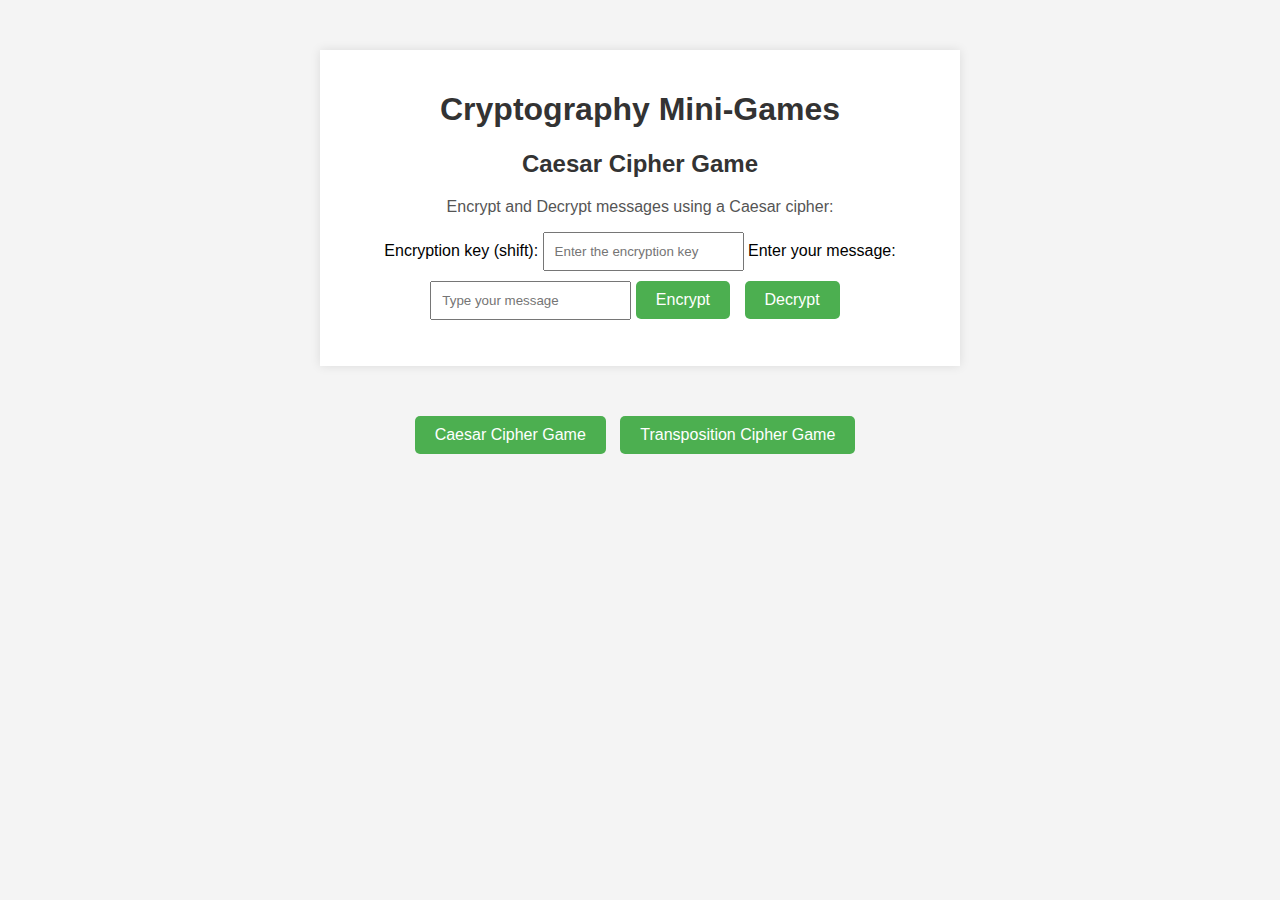
<file: mini_games.html>
<!DOCTYPE html>
<html lang="en">
<head>
    <meta charset="UTF-8">
    <meta name="viewport" content="width=device-width, initial-scale=1.0">
    <title>Cryptography Mini-Games</title>
    <style>
        body {
            font-family: 'Arial', sans-serif;
            margin: 0;
            padding: 0;
            background-color: #f4f4f4;
        }

        .game-container {
            max-width: 600px;
            margin: 50px auto;
            background-color: #fff;
            padding: 20px;
            box-shadow: 0 0 10px rgba(0, 0, 0, 0.1);
            text-align: center;
        }

        h1, h2 {
            color: #333;
        }

        p {
            color: #555;
        }

        input {
            padding: 10px;
            margin-bottom: 10px;
        }

        button {
            background-color: #4CAF50;
            color: #fff;
            border: none;
            padding: 10px 20px;
            text-align: center;
            text-decoration: none;
            display: inline-block;
            font-size: 16px;
            cursor: pointer;
            border-radius: 5px;
            margin-right: 10px;
        }

        button:hover {
            background-color: #45a049;
        }
    </style>
</head>
<body>
    <!-- Cryptography Games -->
    <div class="game-container" id="cryptographyGames">
        <h1>Cryptography Mini-Games</h1>

        <!-- Caesar Cipher Game -->
        <div id="caesarCipherGame">
            <h2>Caesar Cipher Game</h2>
            <p>Encrypt and Decrypt messages using a Caesar cipher:</p>

            <label for="encryptionKey">Encryption key (shift):</label>
            <input type="number" id="encryptionKey" placeholder="Enter the encryption key">

            <label for="originalMessage">Enter your message:</label>
            <input type="text" id="originalMessage" placeholder="Type your message">

            <button onclick="encryptMessage()">Encrypt</button>
            <button onclick="decryptMessage()">Decrypt</button>

            <p id="encryptedResult"></p>
            <p id="decryptedResult"></p>
        </div>

        <!-- Transposition Cipher Game -->
        <div id="transpositionCipherGame" style="display:none;">
            <h2>Transposition Cipher Game</h2>
            <p>Rearrange the letters to reveal the original message:</p>

            <p id="encryptedMessage">UOSIRUC TCA LORDEXEP HTE GRNEDA</p>

            <label for="userGuess">Your Guess:</label>
            <input type="text" id="userGuess" placeholder="Enter your rearranged guess">

            <button onclick="checkTranspositionCipher()">Check Answer</button>

            <p id="transpositionCipherResult"></p>
        </div>
    </div>

    <script>
        function showCaesarCipherGame() {
            document.getElementById('caesarCipherGame').style.display = 'block';
            document.getElementById('transpositionCipherGame').style.display = 'none';
        }

        function showTranspositionCipherGame() {
            document.getElementById('caesarCipherGame').style.display = 'none';
            document.getElementById('transpositionCipherGame').style.display = 'block';
        }

        // Caesar Cipher Game Functions
        function encryptMessage() {
            const encryptionKey = parseInt(document.getElementById('encryptionKey').value);
            const originalMessage = document.getElementById('originalMessage').value.toUpperCase();
            const encryptedResult = caesarCipher(originalMessage, encryptionKey);
            document.getElementById('encryptedResult').innerText = `Encrypted Message: ${encryptedResult}`;
        }

        function decryptMessage() {
            const encryptionKey = parseInt(document.getElementById('encryptionKey').value);
            const originalMessage = document.getElementById('originalMessage').value.toUpperCase();
            // To decrypt, use the inverse of the key (negative shift)
            const decryptionKey = -encryptionKey;
            const decryptedResult = caesarCipher(originalMessage, decryptionKey);
            document.getElementById('decryptedResult').innerText = `Decrypted Message: ${decryptedResult}`;
        }

        function caesarCipher(message, key) {
            return message.replace(/[A-Z]/g, function(char) {
                const charCode = char.charCodeAt(0);
                const baseCharCode = 'A'.charCodeAt(0);
                const encryptedCharCode = (charCode - baseCharCode + key + 26) % 26 + baseCharCode;
                return String.fromCharCode(encryptedCharCode);
            });
        }

        // Transposition Cipher Game Functions
        function checkTranspositionCipher() {
            const encryptedMessage = document.getElementById('encryptedMessage').innerText;
            const userGuess = document.getElementById('userGuess').value.toUpperCase();

            if (userGuess === "CURIOUS CAT EXPLORED THE GARDEN") {
                document.getElementById('transpositionCipherResult').innerText = "Congratulations! You rearranged the message correctly!";
            } else {
                document.getElementById('transpositionCipherResult').innerText = "Sorry, the arrangement is incorrect. Try again!";
            }
        }
    </script>

    <!-- Navigation Buttons -->
    <div style="text-align: center; margin-top: 20px;">
        <button onclick="showCaesarCipherGame()">Caesar Cipher Game</button>
        <button onclick="showTranspositionCipherGame()">Transposition Cipher Game</button>
    </div>
</body>
</html>
</file>
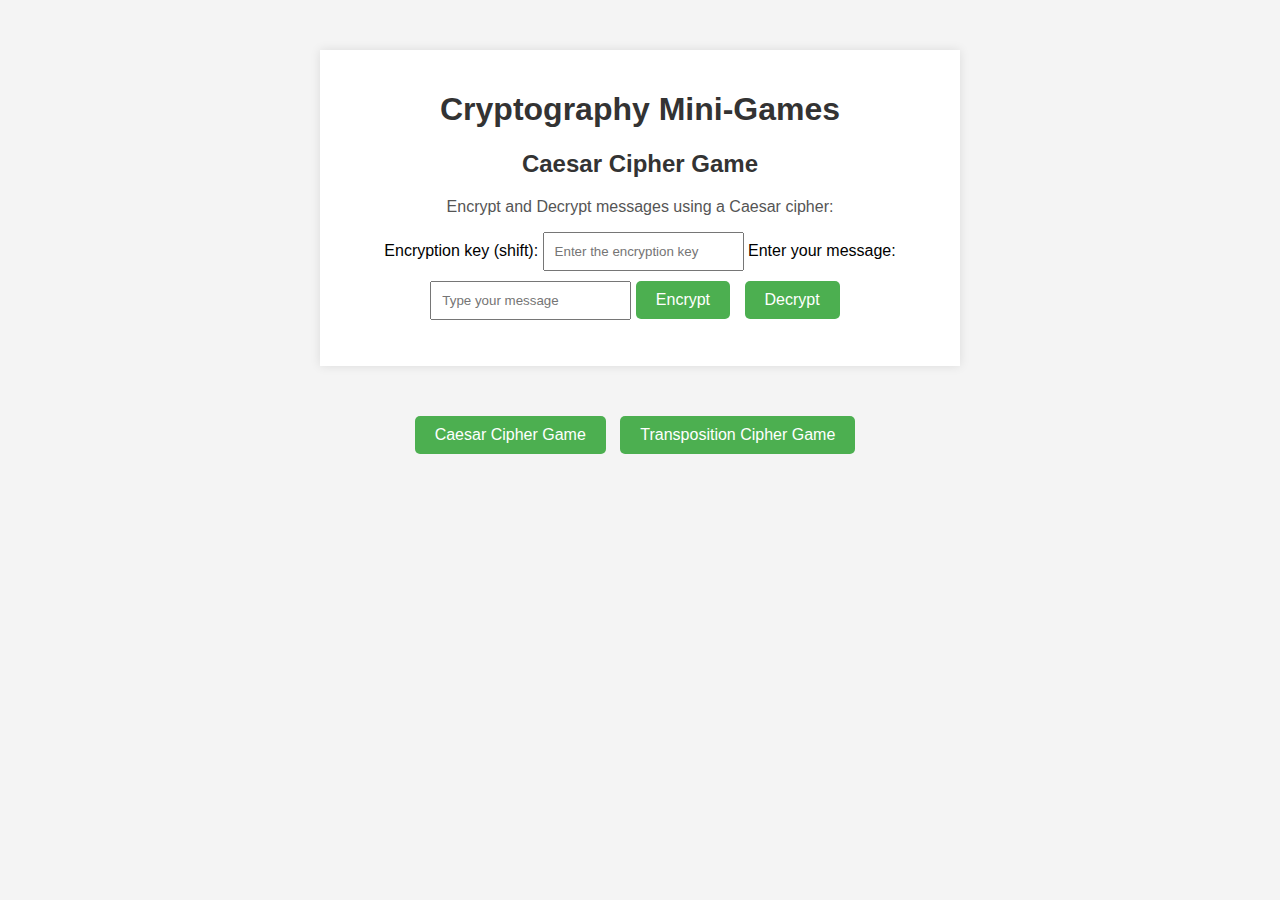
<file: Mini_games.html>
<!DOCTYPE html>
<html lang="en">
<head>
    <meta charset="UTF-8">
    <meta name="viewport" content="width=device-width, initial-scale=1.0">
    <title>Cryptography Mini-Games</title>
    <style>
        body {
            font-family: 'Arial', sans-serif;
            margin: 0;
            padding: 0;
            background-color: #f4f4f4;
        }

        .game-container {
            max-width: 600px;
            margin: 50px auto;
            background-color: #fff;
            padding: 20px;
            box-shadow: 0 0 10px rgba(0, 0, 0, 0.1);
            text-align: center;
        }

        h1, h2 {
            color: #333;
        }

        p {
            color: #555;
        }

        input {
            padding: 10px;
            margin-bottom: 10px;
        }

        button {
            background-color: #4CAF50;
            color: #fff;
            border: none;
            padding: 10px 20px;
            text-align: center;
            text-decoration: none;
            display: inline-block;
            font-size: 16px;
            cursor: pointer;
            border-radius: 5px;
            margin-right: 10px;
        }

        button:hover {
            background-color: #45a049;
        }
    </style>
</head>
<body>
    <!-- Cryptography Games -->
    <div class="game-container" id="cryptographyGames">
        <h1>Cryptography Mini-Games</h1>

        <!-- Caesar Cipher Game -->
        <div id="caesarCipherGame">
            <h2>Caesar Cipher Game</h2>
            <p>Encrypt and Decrypt messages using a Caesar cipher:</p>

            <label for="encryptionKey">Encryption key (shift):</label>
            <input type="number" id="encryptionKey" placeholder="Enter the encryption key">

            <label for="originalMessage">Enter your message:</label>
            <input type="text" id="originalMessage" placeholder="Type your message">

            <button onclick="encryptMessage()">Encrypt</button>
            <button onclick="decryptMessage()">Decrypt</button>

            <p id="encryptedResult"></p>
            <p id="decryptedResult"></p>
        </div>

        <!-- Transposition Cipher Game -->
        <div id="transpositionCipherGame" style="display:none;">
            <h2>Transposition Cipher Game</h2>
            <p>Rearrange the letters to reveal the original message:</p>

            <p id="encryptedMessage"></p>

            <label for="userGuess">Your Guess:</label>
            <input type="text" id="userGuess" placeholder="Enter your rearranged guess">

            <button onclick="checkTranspositionCipher()">Check Answer</button>

            <p id="transpositionCipherResult"></p>
        </div>
    </div>

    <script>
        function showCaesarCipherGame() {
            document.getElementById('caesarCipherGame').style.display = 'block';
            document.getElementById('transpositionCipherGame').style.display = 'none';
        }

        function showTranspositionCipherGame() {
            document.getElementById('caesarCipherGame').style.display = 'none';
            document.getElementById('transpositionCipherGame').style.display = 'block';
            generateRandomJumbledSentence();
        }

        // Caesar Cipher Game Functions
        function encryptMessage() {
            const encryptionKey = parseInt(document.getElementById('encryptionKey').value);
            const originalMessage = document.getElementById('originalMessage').value.toUpperCase();
            const encryptedResult = caesarCipher(originalMessage, encryptionKey);
            document.getElementById('encryptedResult').innerText = `Encrypted Message: ${encryptedResult}`;
        }

        function decryptMessage() {
            const encryptionKey = parseInt(document.getElementById('encryptionKey').value);
            const originalMessage = document.getElementById('originalMessage').value.toUpperCase();
            // To decrypt, use the inverse of the key (negative shift)
            const decryptionKey = -encryptionKey;
            const decryptedResult = caesarCipher(originalMessage, decryptionKey);
            document.getElementById('decryptedResult').innerText = `Decrypted Message: ${decryptedResult}`;
        }

        function caesarCipher(message, key) {
            return message.replace(/[A-Z]/g, function(char) {
                const charCode = char.charCodeAt(0);
                const baseCharCode = 'A'.charCodeAt(0);
                const encryptedCharCode = (charCode - baseCharCode + key + 26) % 26 + baseCharCode;
                return String.fromCharCode(encryptedCharCode);
            });
        }

        // Transposition Cipher Game Functions
        function generateRandomJumbledSentence() {
            const sentences = [
                "THE QUICK BROWN FOX JUMPS OVER THE LAZY DOG",
                "A JOURNEY OF A THOUSAND MILES BEGINS WITH A SINGLE STEP",
                "WHERE THERE IS LOVE THERE IS LIFE",
                "TO BE OR NOT TO BE THAT IS THE QUESTION",
                "ALL THAT GLITTERS IS NOT GOLD"
            ];

            // Select a random sentence
            const randomSentence = sentences[Math.floor(Math.random() * sentences.length)];

            // Jumble the sentence
            const jumbledSentence = jumbleSentence(randomSentence);

            // Display the jumbled sentence
            document.getElementById('encryptedMessage').innerText = jumbledSentence;
        }

        function jumbleSentence(sentence) {
            // Jumble the sentence by reversing each word
            return sentence
                .split(' ')
                .map(word => reverseWord(word))
                .join(' ');
        }

        function reverseWord(word) {
            // Reverse the word
            return word.split('').reverse().join('');
        }

        function checkTranspositionCipher() {
            const encryptedMessage = document.getElementById('encryptedMessage').innerText;
            const userGuess = document.getElementById('userGuess').value.toUpperCase();

            if (userGuess === decryptTranspositionCipher(encryptedMessage)) {
                document.getElementById('transpositionCipherResult').innerText = "Congratulations! You rearranged the message correctly!";
            } else {
                document.getElementById('transpositionCipherResult').innerText = "Sorry, the arrangement is incorrect. Try again!";
            }
        }

        function decryptTranspositionCipher(encryptedMessage) {
            // Split the words in the encrypted message
            const words = encryptedMessage.split(' ');

            // Create an array to hold the decrypted words
            const decryptedWords = [];

            // Decrypt each word by reversing it
            for (const word of words) {
                const decryptedWord = reverseWord(word);
                decryptedWords.push(decryptedWord);
            }

            // Join the decrypted words to form the original message
            return decryptedWords.join(' ');
        }
    </script>

    <!-- Navigation Buttons -->
    <div style="text-align: center; margin-top: 20px;">
        <button onclick="showCaesarCipherGame()">Caesar Cipher Game</button>
        <button onclick="showTranspositionCipherGame()">Transposition Cipher Game</button>
    </div>
</body>
</html>
</file>
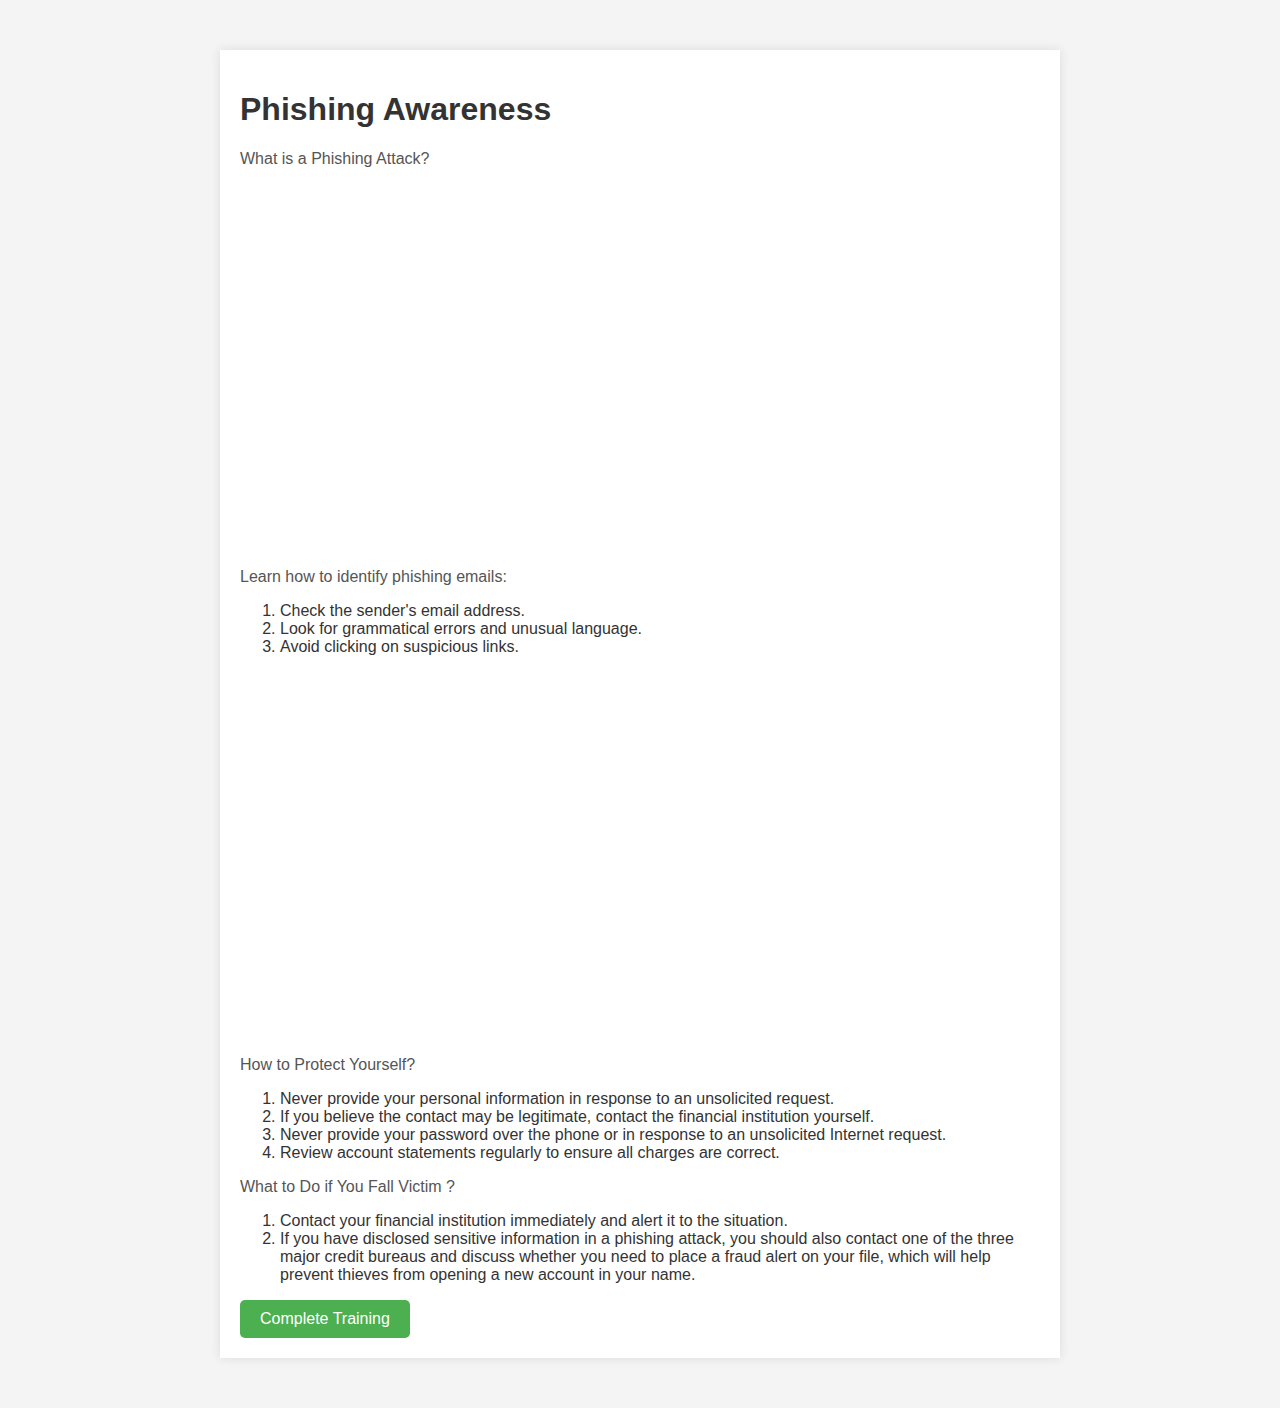
<file: Phishing Awareness.html>
<!DOCTYPE html>
<html lang="en">
<head>
    <meta charset="UTF-8">
    <meta name="viewport" content="width=device-width, initial-scale=1.0">
    <title>Security Awareness Training</title>
    <style>
        body {
            font-family: 'Arial', sans-serif;
            margin: 0;
            padding: 0;
            background-color: #f4f4f4;
        }

        .training-container {
            max-width: 800px;
            margin: 50px auto;
            background-color: #fff;
            padding: 20px;
            box-shadow: 0 0 10px rgba(0, 0, 0, 0.1);
        }

        h1 {
            color: #333;
        }

        p {
            color: #555;
        }

        ol {
            color: #333;
        }

        .video-container {
            margin-bottom: 20px;
        }

        button {
            background-color: #4CAF50;
            color: #fff;
            border: none;
            padding: 10px 20px;
            text-align: center;
            text-decoration: none;
            display: inline-block;
            font-size: 16px;
            cursor: pointer;
            border-radius: 5px;
        }

        button:hover {
            background-color: #45a049;
        }
    </style>
</head>
<body>
    <div class="training-container">
        <h1>Phishing Awareness </h1>
        <p>What is a Phishing Attack?</p>
        <div class="video-container">
            <iframe width="640" height="360" src="https://www.youtube.com/embed/XBkzBrXlle0" title="Phishing Explained In 6 Minutes | What Is A Phishing Attack? | Phishing Attack | Simplilearn" frameborder="0" allow="accelerometer; autoplay; clipboard-write; encrypted-media; gyroscope; picture-in-picture; web-share" allowfullscreen></iframe>
        </div>
        <p>Learn how to identify phishing emails:</p>
        <ol>
            <li>Check the sender's email address.</li>
            <li>Look for grammatical errors and unusual language.</li>
            <li>Avoid clicking on suspicious links.</li>
        </ol>
        <div class="video-container">
            <iframe width="640" height="360" src="https://www.youtube.com/embed/3wwaYc_Yuhc" title="Email Header Analysis Tutorial | Email Header Analysis Steps | Cyber Security Tutorial | Simplilearn" frameborder="0" allow="accelerometer; autoplay; clipboard-write; encrypted-media; gyroscope; picture-in-picture; web-share" allowfullscreen></iframe>
        </div>
        <p>How to Protect Yourself?</p>
        <ol>
            <li>Never provide your personal information in response to an unsolicited request.</li>
            <li>If you believe the contact may be legitimate, contact the financial institution yourself.</li>
            <li>Never provide your password over the phone or in response to an unsolicited Internet request.</li>
            <li>Review account statements regularly to ensure all charges are correct. </li>
        </ol>
        
        <p>What to Do if You Fall Victim ?</p>
        <ol>
            <li>Contact your financial institution immediately and alert it to the situation.</li>
            <li>If you have disclosed sensitive information in a phishing attack, you should also contact one of the three major credit bureaus and discuss whether you need to place a fraud alert on your file, which will help prevent thieves from opening a new account in your name.</li>
           
           </ol>
        
        <button onclick="completeTraining()">Complete Training</button>
    </div>

    <script>
        function completeTraining() {
            // You can track completion, update user status, or perform other actions here
            alert("Training completed! You are now more aware of phishing threats.");
        }
    </script>
</body>
</html>
</file>
